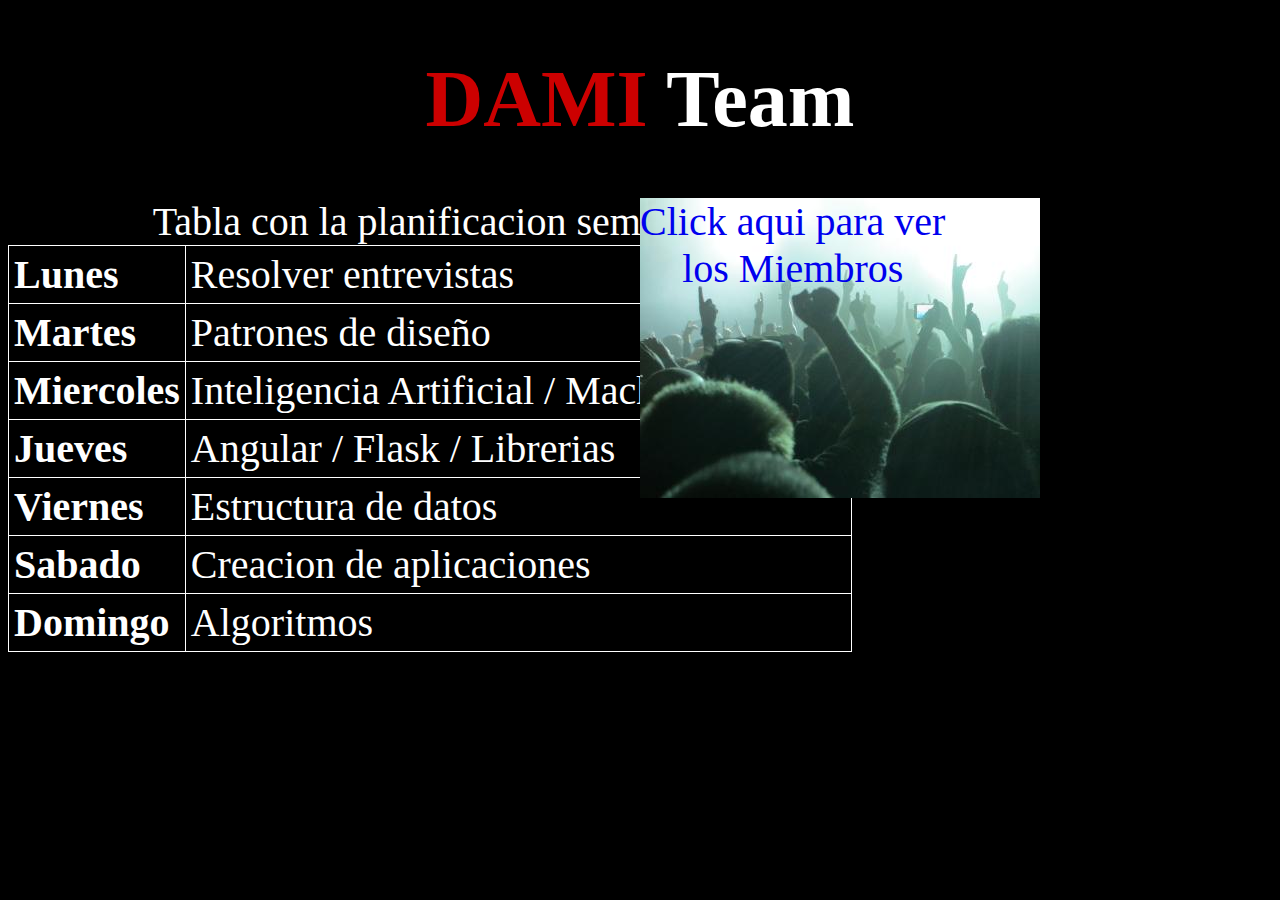
<file: index.html>
<!DOCTYPE html>
<html lang="en">

<head>
    <meta charset="UTF-8">
    <meta name="viewport" content="width=device-width, initial-scale=1.0">
    <title>El canal del dami </title>
    <link rel="stylesheet" href="./styles/index.css">
</head>

<body>
    <div class="container">
        <h1><span class="marvel">DAMI</span> Team</h1>
    </div>
    <div>
        <a href="./pages/members/members.html">
            <img src="./src/fotos/allmembers.jpeg" class="peopleParty" alt="personas en una fiesta, levantando la mano">
            <span class="partyText">Click aqui para ver  <br>los Miembros</span>
        </a>
    </div>
    <table>
        <caption>Tabla con la planificacion semanal</caption>
        <tr>
            <th scope="row">Lunes</th>
            <td>Resolver entrevistas</td>
        </tr>
        <tr>
            <th scope="row">Martes</th>
            <td>Patrones de diseño</td>
        </tr>
        <tr>
            <th scope="row">Miercoles</th>
            <td>Inteligencia Artificial / Machine learning</td>
        </tr>
        <tr>
            <th scope="row">Jueves</th>
            <td>Angular / Flask / Librerias</td>
        </tr>
        <tr>
            <th scope="row">Viernes</th>
            <td>Estructura de datos</td>
        </tr>
        <tr>
            <th scope="row">Sabado</th>
            <td>Creacion de aplicaciones</td>
        </tr>
        <tr>
            <th scope="row">Domingo</th>
            <td>Algoritmos</td>
        </tr>
    </table>

</body>

</html>

<style>
    table,
    th,
    td {
        border: 1px solid white;
        border-collapse: collapse;
    }
    
    th,
    td {
        padding: 5px;
        text-align: left;
    }
</style>
</file>
<file: styles/index.css>
@import url(https://fonts.googleapis.com/css?family=Oswald:400, 700);
body {
    background-color: black;
    color: white;
    font-size: 40px;
    text-align: center;
    font: "Oswald", sans-serif;
    text-align: center;
}

.partyImg {
    width: 50%;
}

.menuDiv {
    margin-top: 40px;
}

.partyMenu {
    color: blue;
    position: relative;
}

.partyText,
.peopleParty {
    position: absolute;
}

.marvel {
    color: #c00;
}
</file>
